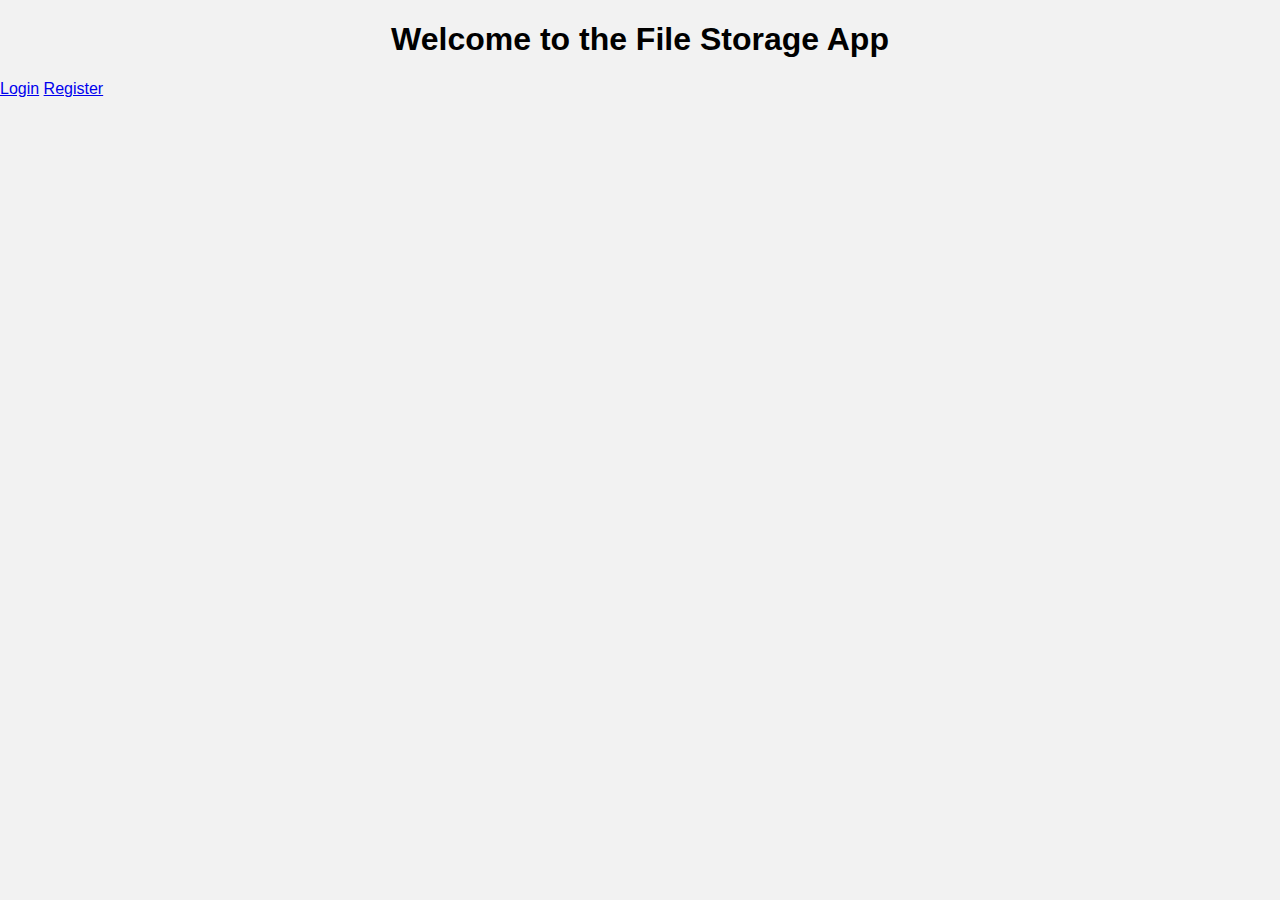
<file: index.html>
<!DOCTYPE html>
<html>
<head>
    <title>File Storage App</title>
    <link rel="stylesheet" type="text/css" href="css/index.css">
</head>
<body>
    <h1>Welcome to the File Storage App</h1>
    <a href="login.html">Login</a>
    <a href="register.html">Register</a>
</body>
</html>
</file>
<file: css/index.css>
body {
    font-family: Arial, sans-serif;
    margin: 0;
    padding: 0;
    background-color: #f2f2f2;
}

h1, h2 {
    text-align: center;
}

form {
    width: 300px;
    margin: 0 auto;
}

input[type="text"],
input[type="password"],
input[type="submit"] {
    display: block;
    margin: 10px 0;
    width: 100%;
    padding: 8px;
}
</file>
